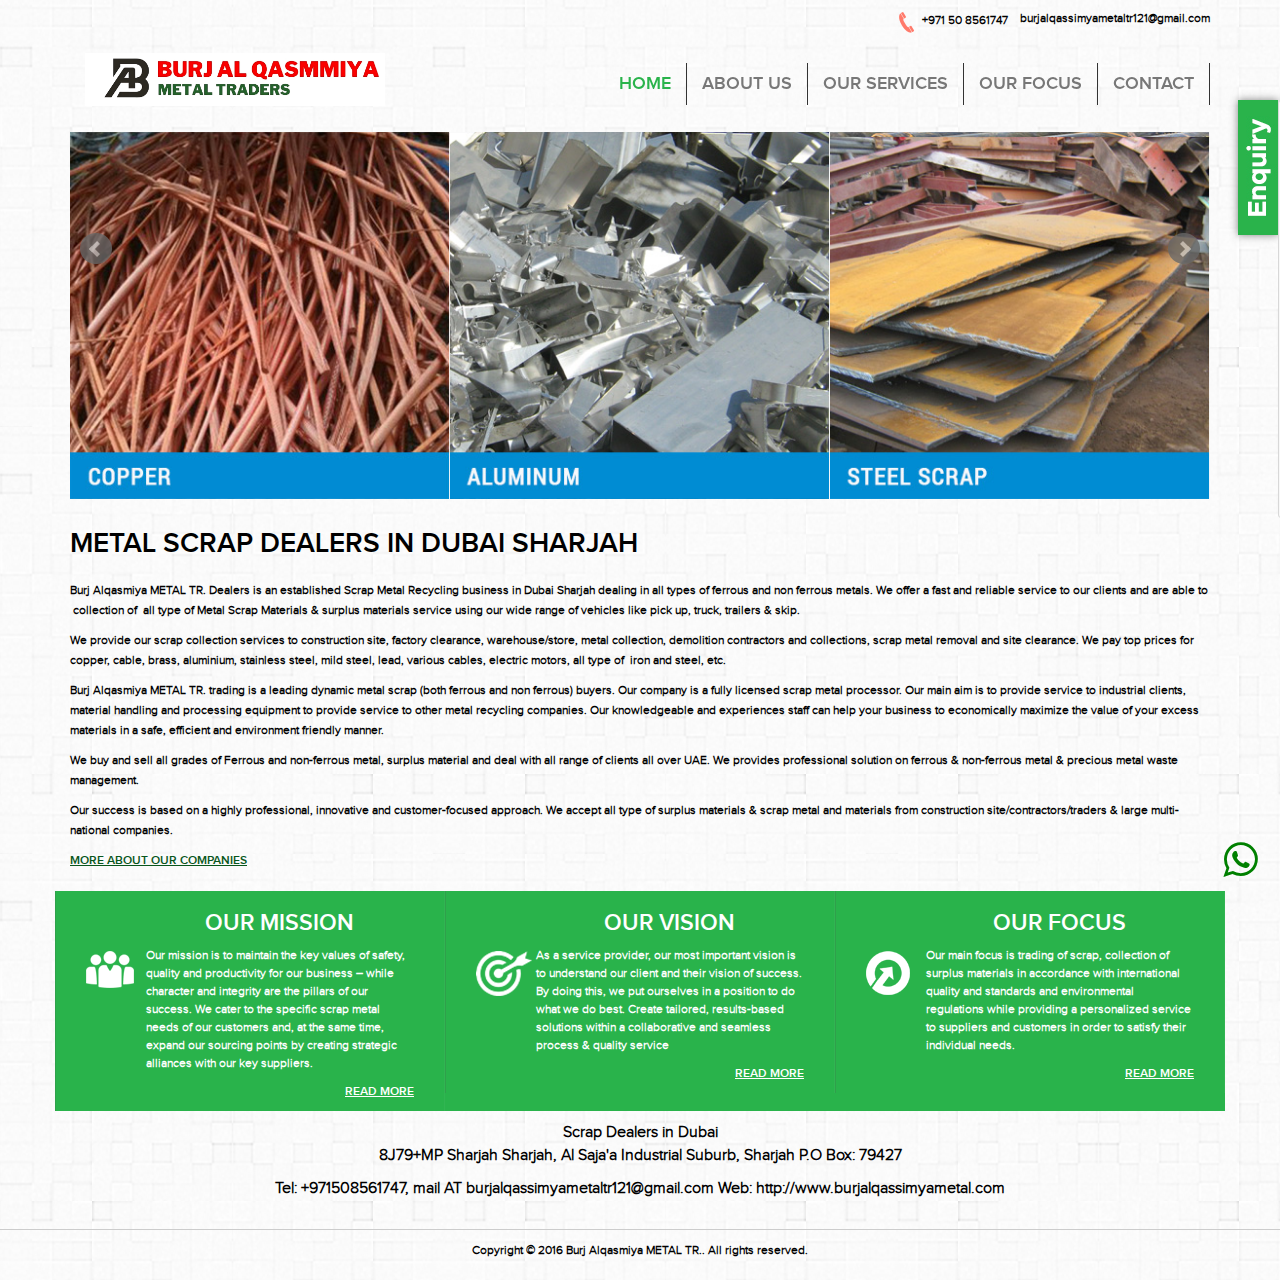
<file: index.html>
<!DOCTYPE html>
<html>

<head>
  <meta http-equiv="Content-Type" content="text/html; charset=utf-8">
  <meta name="language" content="English">
  <meta http-equiv="X-UA-Compatible" content="IE=edge,chrome=1">
  <meta name="viewport" content="initial-scale=1.0, maximum-scale=1.0, user-scalable=no" />
  <title>Scrap Dealers in Dubai Sharjah UAE | Recycling Companies UAE</title>
  <meta name="description"
    content="Scrap Metal Dealers in Dubai Sharjah, UAE is a leading Scrap Metal Recycling company dealing ferrous and non ferrous metals, steel scrap, copper scrap, E waste.">
  <link rel="shortcut icon" type="image/x-icon" href="favicon.ico">
  <meta property="og:title" content="Scrap Dealers in Dubai Sharjah UAE | Recycling Companies in Dubai" />
  <meta property="og:type" content="website" />
  <meta property="og:url" content="index.html" />
  <meta property="og:image" content="img/logo-asm.png" />
  <meta property="og:image:width" content="147" />
  <meta property="og:image:height" content="160" />
  <meta property="og:site_name" content="Burj Alqasmiya METAL TR." />
  <meta property="og:description"
    content="Scrap Metal Dealers in Dubai Sharjah is a well-established UAE based Scrap Metal Recycling company dealing in ferrous and non ferrous metals." />
  <meta name="copyright" content="Burj Alqasmiya METAL TR.">
  <meta name="Distribution" content="global">
  <meta name="robots" content="index, follow">
  <meta name="googlebot" content="index, follow">
  <!-- Schema.org markup for Google+ -->
  <meta itemprop="name" content="Burj Alqasmiya METAL TR.">
  <meta itemprop="description"
    content="Scrap Metal Dealers in Dubai Sharjah is a well-established UAE based Scrap Metal Recycling company dealing in ferrous and non ferrous metals.">
  <meta itemprop="image" content="img/logo-asm.png">
  <link rel="canonical" href="index.html" />
  <meta name="google-site-verification" content="FRW8Y2tb5eB3-3Z9HLdDlG00ojABE6sqYcWTJR2FQjQ" />
  <meta name="msvalidate.01" content="44FB84DECE7D36B266578FF43DF93E23" />
  <meta name="yandex-verification" content="c773fe7057ddc4f3" />
  <link rel="apple-touch-icon" href="apple-touch-icon.png">
  <link rel="stylesheet" href="css/bootstrap.min.css">
  <link rel="shortcut icon" href="favicon.ico" type="image/x-icon">
  <link rel="icon" href="favicon.ico" type="image/x-icon">
  <script type="application/ld+json">
      {
        "@context": "https://schema.org",
        "@type": "website",
        "name": "Burj Alqasmiya METAL TR.",
        "url": "http://www.burjalqassimyametal.com",
        "sameAs": ["https://www.facebook.com/alsifahmetalscrap", "https://www.instagram.com/scrapdealersindubai/", "https://www.linkedin.com/in/al-sifa-metal-scrap-751207180/", "https://twitter.com/alsifa6"]
      }
    </script>
  <script type="application/ld+json">
      {
        "@context": "https://schema.org",
        "@type": "Organization",
        "url": "http://www.burjalqassimyametal.com",
        "contactPoint": [{
          "@type": "ContactPoint",
          "telephone": "+971508561747",
          "contactType": "CALL US"
        }]
      }
    </script>
  <script type="application/ld+json">
      {
        "@context": "https://schema.org/",
        "@type": "LocalBusiness",
        "name": "Burj Alqasmiya METAL TR.",
        "image": "http://www.burjalqassimyametal.com/img/logo-asm.png",
        "telephone": "+971508561747",
        "email": "info@alsifahscrap.ae",
        "address": {
          "@type": "PostalAddress",
          "streetAddress": "PLOT NO 3654",
          "addressLocality": "Al Muhata Sharjah",
          "addressRegion": "Sharjah",
          "addressCountry": "UAE",
          "postalCode": "79427"
        },
        "openingHoursSpecification": {
          "@type": "OpeningHoursSpecification",
          "dayOfWeek": {
            "@type": "DayOfWeek",
            "name": "Sat - Thu"
          },
          "opens": "9:00 AM",
          "closes": "6:00 PM"
        },
        "aggregateRating": {
          "@type": "AggregateRating",
          "ratingValue": "5",
          "bestRating": "5",
          "ratingCount": "5"
        },
        "review": {
          "@type": "Review",
          "author": {
            "@type": "Person",
            "name": "Saniya Wilson"
          },
          "datePublished": "2019-02-07",
          "reviewRating": {
            "@type": "Rating",
            "ratingValue": "5"
          },
          "reviewBody": "quickly weighed in the scarp and provided the best price available no fuss no delays!"
        }
      }
    </script>
  <!-- HTML5 shim and Respond.js for IE8 support of HTML5 elements and media queries -->
  <!--[if lt IE 9]>
																		<script src="https://oss.maxcdn.com/html5shiv/3.7.2/html5shiv.min.js"></script>
																		<script src="https://oss.maxcdn.com/respond/1.4.2/respond.min.js"></script>
																		<![endif]-->
</head>

<body>
  <!-- Google Tag Manager (noscript) -->
  <noscript>
    <iframe src="https://www.googletagmanager.com/ns.html?id=GTM-MXFGKVR" height="0" width="0"
      style="display:none;visibility:hidden"></iframe>
  </noscript>
  <!-- End Google Tag Manager (noscript) -->
  <!--[if lt IE 8]>
																		<p class="browserupgrade">You are using an 
																			<strong>outdated</strong> browser. Please 
																			<a href="http://browsehappy.com/">upgrade your browser</a> to improve your experience.
																		</p>
																		<![endif]-->
  <div class="container maincontainer">
    <ul class="menu-icon">
      <li>
        <div class="circle-icon">
          <img src="img/phone-icon.png" width="25" height="23" alt="Phone icon" />
          <a href="tel:+971508561747" style="color:black;"> +971 50 8561747</a>
        </div>
      </li>
      <li>
        <div class="circle-icon">&nbsp;&nbsp;&nbsp;
          <!-- <img src="img/phone-icon.png" width="25" height="23" alt="Phone icon" /> -->
          <a href="mailto:burjalqassimyametaltr121@gmail.com" style="color:black;"> burjalqassimyametaltr121@gmail.com</a>
        </div>
      </li>
    </ul>
    <div class="navbar-wrapper">
      <nav class="navbar navbar-default navbar-static-top ">
        <div class="navbar-header">
          <button type="button" class="navbar-toggle collapsed" data-toggle="collapse" data-target="#navbar"
            aria-expanded="false" aria-controls="navbar">
            <span class="sr-only">Toggle navigation</span>
            <span class="icon-bar"></span>
            <span class="icon-bar"></span>
            <span class="icon-bar"></span>
          </button>
          <a class="navbar-brand" href="index.html">
            <img src="img/logo.jpg" width="300px" alt="Scrap Metal" class="img-responsive">
          </a>
        </div>
        <div id="navbar" class="navbar-collapse collapse ">
          <ul class="nav navbar-nav pull-right">
            <li class="active">
              <a href="index.html">Home</a>
            </li>
            <li>
              <a href="about-us.html">About us</a>
            </li>
            <li>
              <a href="our-services.html">Our Services</a>
            </li>
            <li>
              <a href="our-focus.html">Our Focus</a>
            </li>
            <li>
              <a href="contact.html">Contact</a>
            </li>
          </ul>
        </div>
      </nav>
    </div>
    <ul class="bxslider">
      <li>
        <img src="img/banner-slider/1.jpg" alt="Scrap buyers in Sharjah">
      </li>
      <li>
        <img src="img/banner-slider/2.jpg" alt="Recycling Companies in UAE">
      </li>
      <li>
        <img src="img/banner-slider/3.jpg" alt="Metal Companies in UAE">
      </li>
      <li>
        <img src="img/banner-slider/4.jpg" alt="Metal Scrap">
      </li>
      <li>
        <img src="img/banner-slider/5.jpg" alt="Steel scrap price in UAE">
      </li>
      <li>
        <img src="img/banner-slider/6.jpg" alt="Copper Wire scrap">
      </li>
    </ul>
    <h1 class="text-center" style="font-size:28px;"> Metal Scrap Dealers in Dubai Sharjah</h1>
    <p class="text-center">Burj Alqasmiya METAL TR. Dealers is an established Scrap Metal Recycling business in Dubai
      Sharjah dealing in all types of ferrous and non ferrous metals. We offer a fast and reliable service to our
      clients and are able to  collection of  all type of Metal Scrap Materials & surplus materials service using our
      wide range of vehicles like pick up, truck, trailers &amp; skip.</p>
    <p> We provide our scrap collection services to construction site, factory clearance, warehouse/store, metal
      collection, demolition contractors and collections, scrap metal removal and site clearance. We pay top prices for
      copper, cable, brass, aluminium, stainless steel, mild steel, lead, various cables, electric motors, all type of
       iron and steel, etc.</p>
    <p>Burj Alqasmiya METAL TR. trading is a leading dynamic metal scrap (both ferrous and non ferrous) buyers. Our company
      is a fully licensed scrap metal processor. Our main aim is to provide service to industrial clients, material
      handling and processing equipment to provide service to other metal recycling companies. Our knowledgeable and
      experiences staff can help your business to economically maximize the value of your excess materials in a safe,
      efficient and environment friendly manner. </p>
    <p>We buy and sell all grades of Ferrous and non-ferrous metal, surplus material and deal with all range of clients
      all over UAE. We provides professional solution on ferrous & non-ferrous metal & precious metal waste management.
    </p>
    <p>Our success is based on a highly professional, innovative and customer-focused approach. We accept all type of
      surplus materials & scrap metal and materials from construction site/contractors/traders & large multi-national
      companies. </p>
    <p class="text-center">
      <a href="about-us.html" class="readmore">More About Our Companies</a>
    </p>
    <!-- Three columns of text below the carousel -->
    <div class="row bottomgreenbox">
      <div class="col-lg-4">
        <div class="col-lg-2">
          <img src="img/mission-icon.png" alt="Ferrous Metals in Dubai Sharjah">
        </div>
        <div class="col-lg-10">
          <h2>Our Mission</h2>
          <p>Our mission is to maintain the key values of safety, quality and productivity for our business – while
            character and integrity are the pillars of our success. We cater to the specific scrap metal needs of our
            customers and, at the same time, expand our sourcing points by creating strategic alliances with our key
            suppliers.</p>
          <p class="pull-right">
            <a class="readmore" href="our-focus.html" role="button">Read more</a>
          </p>
        </div>
      </div>
      <!-- col-lg-4 -->
      <div class="col-lg-4">
        <div class="col-lg-2">
          <img src="img/vision-icon.png" alt="vision">
        </div>
        <div class="col-lg-10">
          <h2>OUR VISION </h2>
          <p>As a service provider, our most important vision is to understand our client and their vision of success.
            By doing this, we put ourselves in a position to do what we do best. Create tailored, results-based
            solutions within a collaborative and seamless process &amp; quality service</p>
          <p class="pull-right">
            <a class="readmore" href="our-focus.html" role="button">Read more</a>
          </p>
        </div>
      </div>
      <!-- /.col-lg-4 -->
      <div class="col-lg-4">
        <div class="col-lg-2">
          <img src="img/focus-icon.png" alt="focus">
        </div>
        <div class="col-lg-10">
          <h2>Our Focus</h2>
          <p>Our main focus is trading of scrap, collection of surplus materials in accordance with international
            quality and standards and environmental regulations while providing a personalized service to suppliers and
            customers in order to satisfy their individual needs.</p>
          <p class="pull-right">
            <a class="readmore" href="our-focus.html" role="button">Read more</a>
          </p>
        </div>
      </div>
      <!-- /.col-lg-4 -->
    </div>
    <!-- /.row -->
    <!-- FOOTER -->
    <div id="slider" style="right:-342px;">
      <div id="sidebar" onclick="open_panel()">
        <img src="img/conEnq.jpg" alt="enquiry form" />
      </div>
      <div id="boxpop">
        <form method="post" action="https://alsifahscrap.ae/enquiry.php" class="form" role="form" id="enquiryform">
          <div class="row">
            <div class="col-xs-12 col-md-12 form-group">
              <input class="form-control" id="name" name="name" placeholder="Name" type="text" required />
            </div>
            <div class="col-xs-12 col-md-12 form-group">
              <input class="form-control" id="email" name="email" placeholder="Email" type="email" required />
            </div>
          </div>
          <div class="row">
            <div class="col-xs-12 col-md-12 form-group">
              <input class="form-control" id="location" name="location" placeholder="Location" type="text" required />
            </div>
            <div class="col-xs-12 col-md-12 form-group">
              <input class="form-control" id="phone" name="phone" placeholder="Phone" type="text" required />
            </div>
          </div>
          <textarea class="form-control" id="message" name="message" placeholder="Message" rows="5"></textarea>
          <div class="row">
            <div class="col-xs-12 col-md-12">
              <button class="btn btn btn-lg" type="submit" id="submit">Send Message</button>
              <div id="success" style="background:#008cd2; color:#FFF; padding:5px; display:none; margin:5px 0"></div>
            </div>
          </div>
        </form>
        <!-- form -->
      </div>
    </div>
  </div>
  <div class="header-spacer"></div>
  <!-- /.container -->
  <script src="js/main.js"></script>
  <!-- <iframe
    src="https://www.google.com/maps/embed?pb=!1m14!1m8!1m3!1d14426.81857064121!2d55.6194018!3d25.3141256!3m2!1i1024!2i768!4f13.1!3m3!1m2!1s0x0%3A0xac7601e4af0fe2a3!2sScrap+Dealers+in+Dubai+Sharjah+-+Al+Sifah+Metal+Scrap+Tr.+LLC!5e0!3m2!1sen!2sae!4v1552132832286"
    width="100%" height="400" frameborder="0" style="border:0" allowfullscreen></iframe> -->
  </div>
  <section style="padding:0;">
    <section class="container padZero whiteFont" style="padding:0;">
      <div class="col" align="center" style="font-size:16px">
        <div itemscope itemtype="https://schema.org/Organization">
          <p>
          <div class=text-align:center <b>
            <span itemprop="name">Scrap Dealers in Dubai</span>
            </b>
            <br />
            <div itemprop="address" itemscope itemtype="https://schema.org/PostalAddress">
              <span itemprop="streetAddress">8J79+MP Sharjah Sharjah</span>, <span itemprop="addressLocality">Al Saja'a
                Industrial Suburb</span>, <span itemprop="addressRegion">Sharjah</span>
              <b>P.O Box:</b> 79427 <br>
              </p>
            </div>
            <p>
            <div class=text-align:center <b>Tel:</b>
              <span itemprop="telephone">
                <a href="tel:+97142580121" style="color: black;"> +971508561747,</a>
              </span>
              <span itemprop="email">
                <a href="mailto:burjalqassimyametaltr121@gmail.com" style="color: black;">mail AT burjalqassimyametaltr121@gmail.com</a>
              </span>
              <b>Web:</b>
              <a href="index.html" itemprop="url" style="color: black;"> http://www.burjalqassimyametal.com</a>
              </p>
              <div itemprop="location">
                <span itemscope itemtype="https://schema.org/Place">
                  <div itemprop="geo">
                    <span itemscope itemtype="https://schema.org/GeoCoordinates">
                      <span property="latitude" content="25.318765"></span>
                      <span property=&#8221;longitude" content="55.6297387"></span>
                    </span>
                  </div>
              </div>
            </div>
            </span>
          </div>
        </div>
    </section>
  </section>
  <footer class="clearboth">
    <p class="text-left">Copyright &copy; 2016 Burj Alqasmiya METAL TR.. All rights reserved.
    </p>
  </footer>
</body>
<style>
  .whatsappicon {
    position: fixed;
    bottom: 20px;
    right: 20px;
    width: 40px;
    height: 40px;
  }

  .whatsappicon i {
    font-size: 40px;
    color: green;
    display: inline-block;
  }
</style>
<a href="https://wa.me/+971508561747" class="whatsappicon" target="_blank">
  <i class="fa fa-whatsapp" aria-hidden="true"></i>
</a>
<!-- Mirrored from alsifahscrap.ae/index.html by HTTrack Website Copier/3.x [XR&CO'2014], Sun, 16 Apr 2023 16:15:32 GMT -->

</html>
</file>
